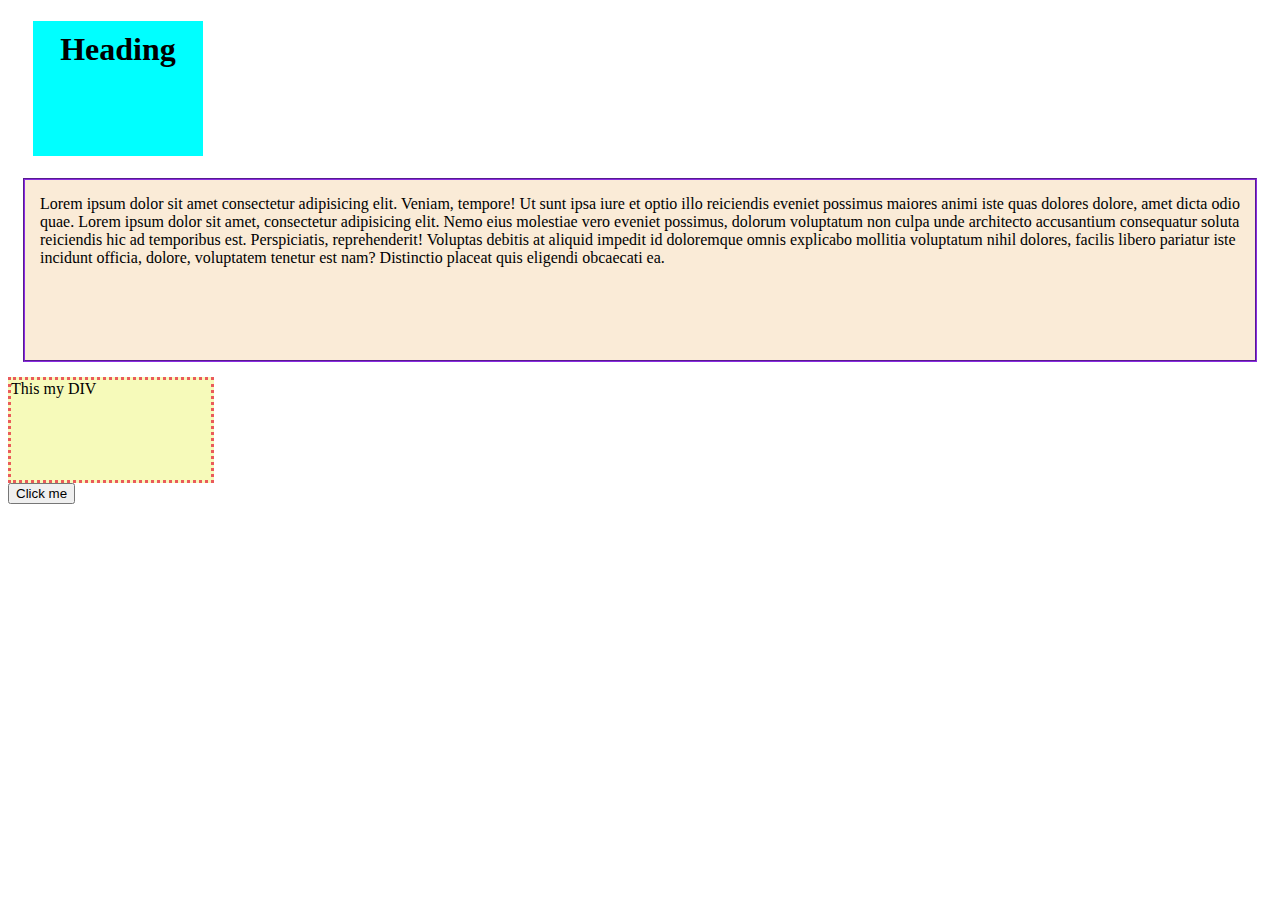
<file: index.html>
<!DOCTYPE html>
<html lang="en">
<head>
    <meta charset="UTF-8">
    <meta name="viewport" content="width=device-width, initial-scale=1.0">
    <title>Document</title>
    <link rel="stylesheet" href="style.css">
</head>
<body>
  <h1 id="Heading">Heading</h1>
  <p id="para">Lorem ipsum dolor sit amet consectetur adipisicing elit. Veniam, tempore! Ut sunt ipsa iure et optio illo reiciendis eveniet possimus maiores animi iste quas dolores dolore, amet dicta odio quae. Lorem ipsum dolor sit amet, consectetur adipisicing elit. Nemo eius molestiae vero eveniet possimus, dolorum voluptatum non culpa unde architecto accusantium consequatur soluta reiciendis hic ad temporibus est. Perspiciatis, reprehenderit!
  Voluptas debitis at aliquid impedit id doloremque omnis explicabo mollitia voluptatum nihil dolores, facilis libero pariatur iste incidunt officia, dolore, voluptatem tenetur est nam? Distinctio placeat quis eligendi obcaecati ea.
  </p>
  <div id="border">This my DIV</div>
  <button id="button">Click me</button>
    
</body>
</html>
</file>
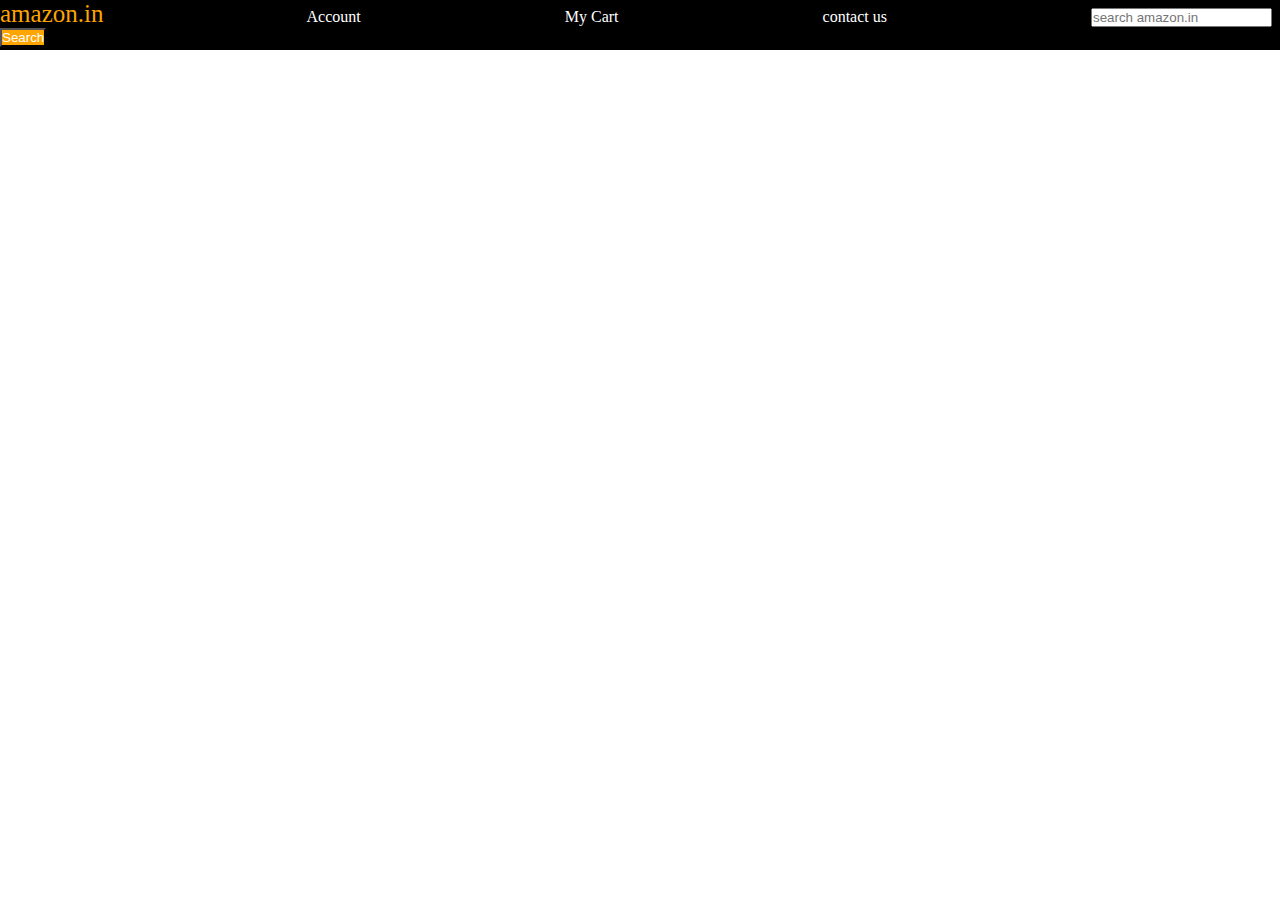
<file: amazon.html>
<!DOCTYPE html>
<html lang="en">
<head>
    <meta charset="UTF-8">
    <meta name="viewport" content="width=device-width, initial-scale=1.0">
    <title>Amazon</title>
    <link rel="stylesheet" href="amazon.css">
</head>
<body>
    <div id="amz">
        <a id="logo">amazon.in</a>
        <!-- <a>Account</a>
        <a>My Cart</a>
        <a>Contact us</a> -->
        <a href="amazon.com">Account</a>
        <a href="amazon.com">My Cart</a>
        <a href="amazon.com">contact us</a>
        <input type="text" placeholder="search amazon.in">
        <button>Search</button>

    </div>
</body>
</html>
</file>
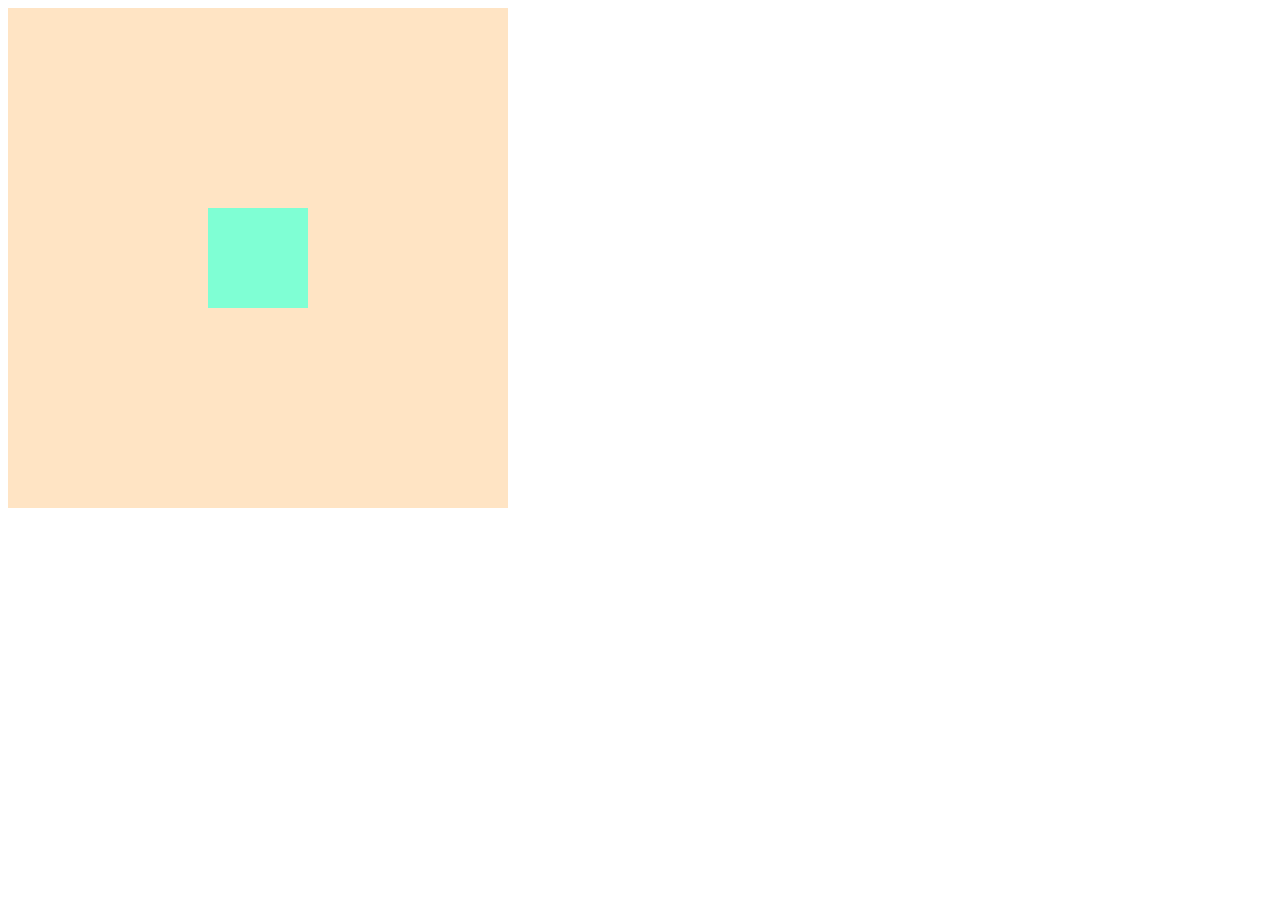
<file: centerdiv.html>
<!DOCTYPE html>
<html lang="en">
<head>
    <meta charset="UTF-8">
    <meta name="viewport" content="width=device-width, initial-scale=1.0">
    <title>Document</title>
    <link rel="stylesheet" href="centerdiv.css">
</head>
<body>
    <div id="outer">
        <div id="inner"> 

        </div>
    </div>
</body>
</html>
</file>
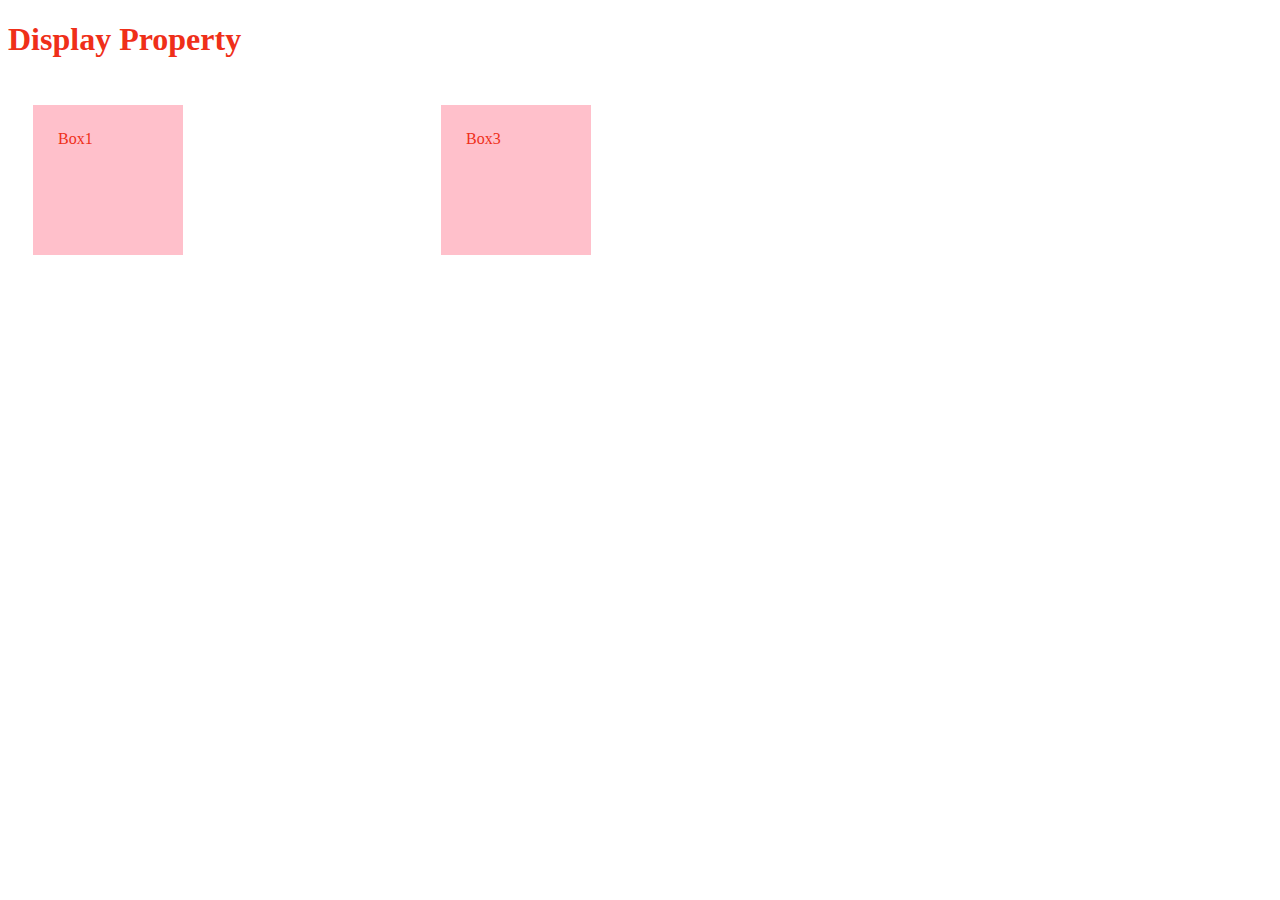
<file: display.html>
<!DOCTYPE html>
<html lang="en">
<head>
    <meta charset="UTF-8">
    <meta name="viewport" content="width=device-width, initial-scale=1.0">
    <title>Display</title>
    <link rel="stylesheet" href="display.css">
</head>
<body>
    <h1> Display Property</h1>
    <div>Box1</div>
    <diV id="Box2"> Box2</diV>
    <diV> Box3</diV>
    
        
</body>
</html>
</file>
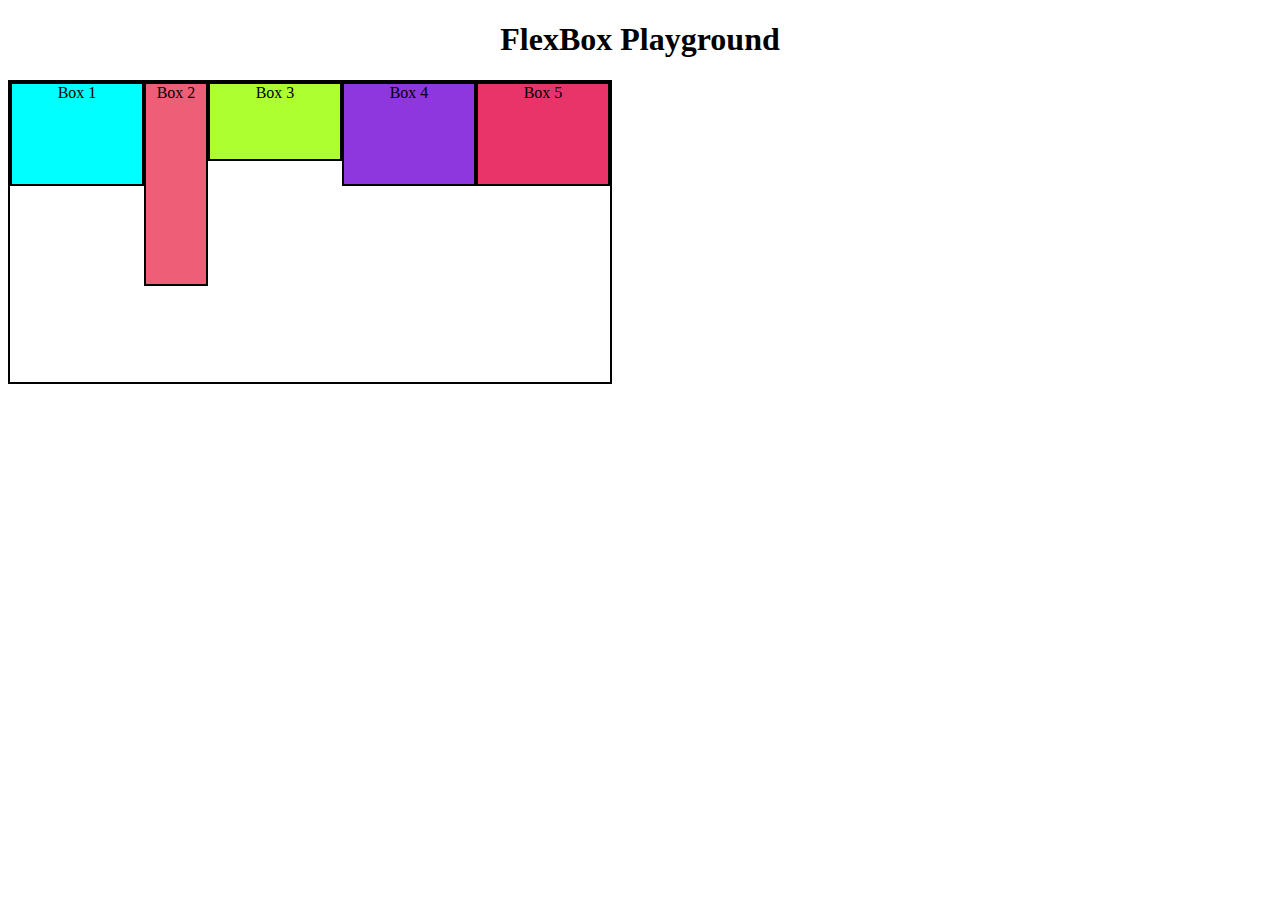
<file: flexbox.html>
<!DOCTYPE html>
<html lang="en">
<head>
    <meta charset="UTF-8">
    <meta name="viewport" content="width=device-width, initial-scale=1.0">
    <title>Document</title>
    <link rel="stylesheet" href="flexbox.css">
</head>
<body>
    <h1> FlexBox Playground</h1>
    <div id="container"> 
        <div id="box1">Box 1</div>        
        <div id="box2">Box 2</div>
        <div id="box3">Box 3</div>
        <div id="box4">Box 4</div>
        <div id="box5">Box 5</div>            
    </div>
</body>
</html>
</file>
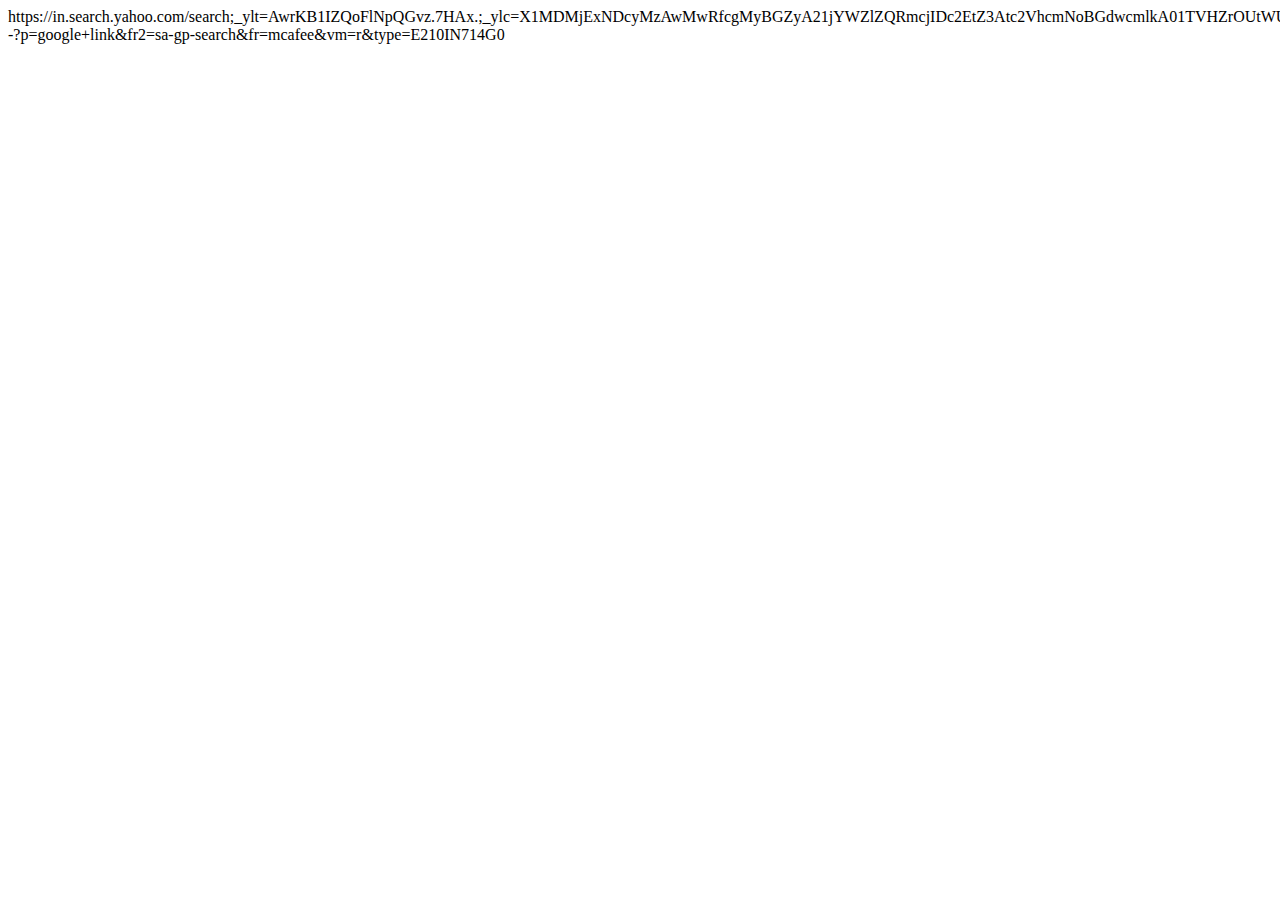
<file: link.html>
<!DOCTYPE html>
<html lang="en">
<head>
    <meta charset="UTF-8">
    <meta name="viewport" content="width=device-width, initial-scale=1.0">
    <title>Document</title>
</head>
<body>
    <a>https://in.search.yahoo.com/search;_ylt=AwrKB1IZQoFlNpQGvz.7HAx.;_ylc=[base64]?p=google+link&fr2=sa-gp-search&fr=mcafee&vm=r&type=E210IN714G0</a>
</body>
</html>
</file>
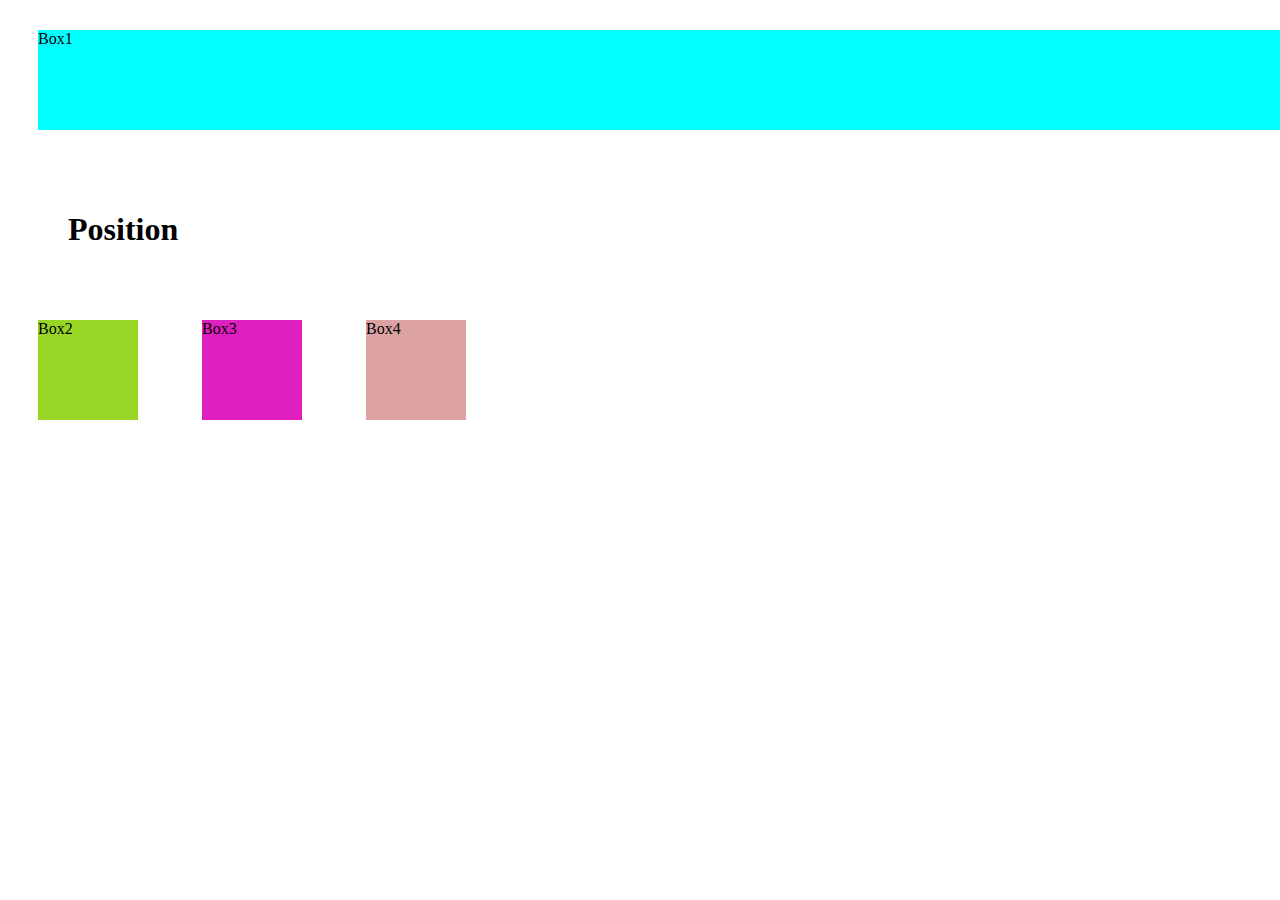
<file: position.html>
<!DOCTYPE html>
<html lang="en">
<head>
    <meta charset="UTF-8">
    <meta name="viewport" content="width=device-width, initial-scale=1.0">
    <title>Document</title>
    <link rel="stylesheet" href="position.css">
</head>
<body>
    
<div id="box1" style="background-color: aqua;">Box1</div>

   <diV><h1>Position</h1>  </diV> 

<div id="box2" style="background-color: rgb(152, 214, 37);">Box2</div>
<div id="box3" style="background-color: rgb(224, 31, 192);">Box3</div>  

<div id="box4" style="background-color: rgba(167, 19, 19, 0.393);">Box4</div>


</body>
</html>
</file>
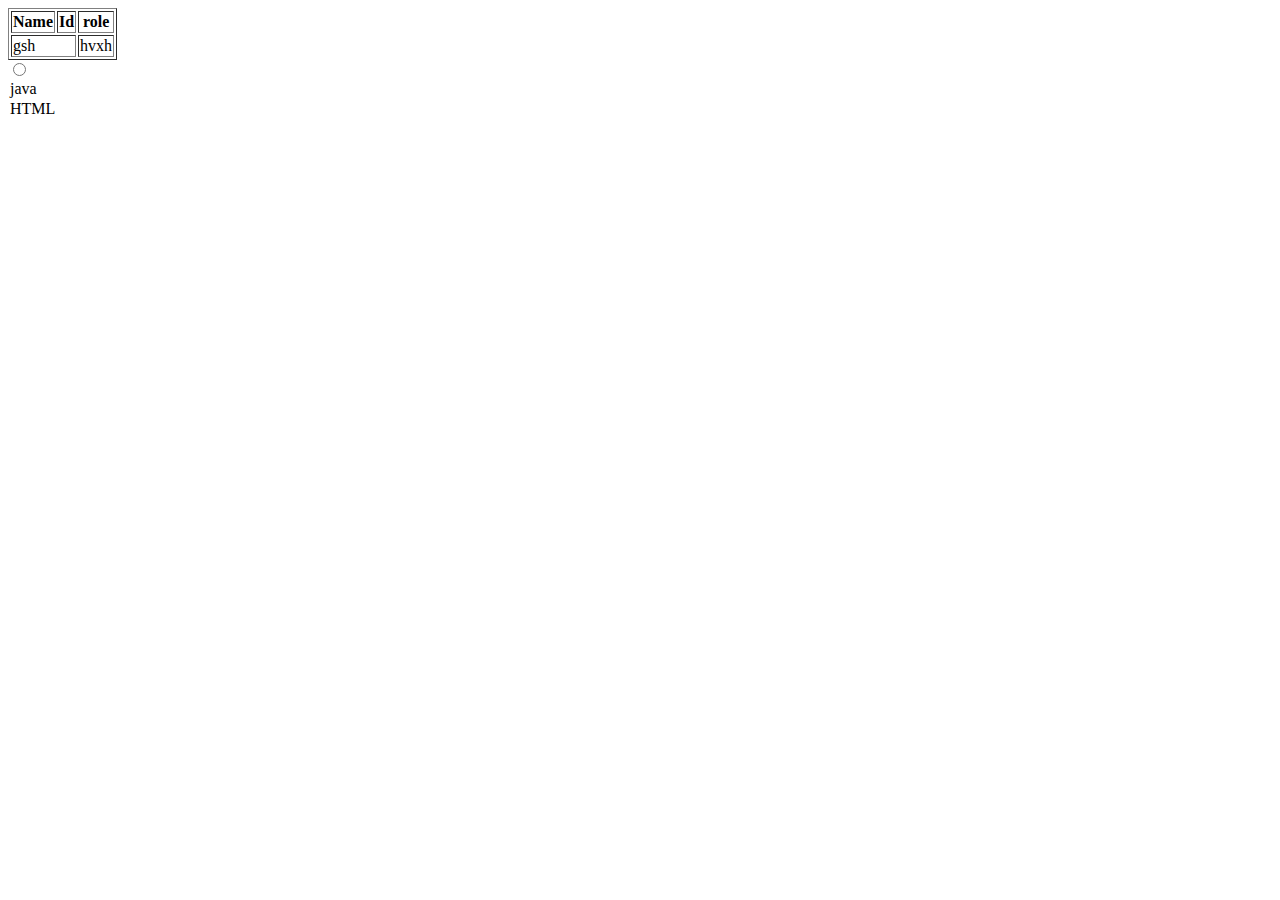
<file: table.html>
<!DOCTYPE html>
<html lang="en">

<head>
    <meta charset="UTF-8">
    <meta name="viewport" content="width=device-width, initial-scale=1.0">
    <title>Document</title>
    <link rel="stylesheet" href="table.css">
</head>
<body>
    <table border="">
        <thaed bor>
            <tr>
                <th>Name</th>
                <th>Id</th>
                <th>role</th>
             </tr>
         </thaed>

         <tbody>
            <tr>
                <td colspan="2"> gsh</td>
                <td>hvxh</td>
            </tr>
         </tbody>
    </table>
    <input type="radio">
    <option value="java">java</option>
    <option value="jwsh">HTML</option>
    



</body>
</html>
</file>
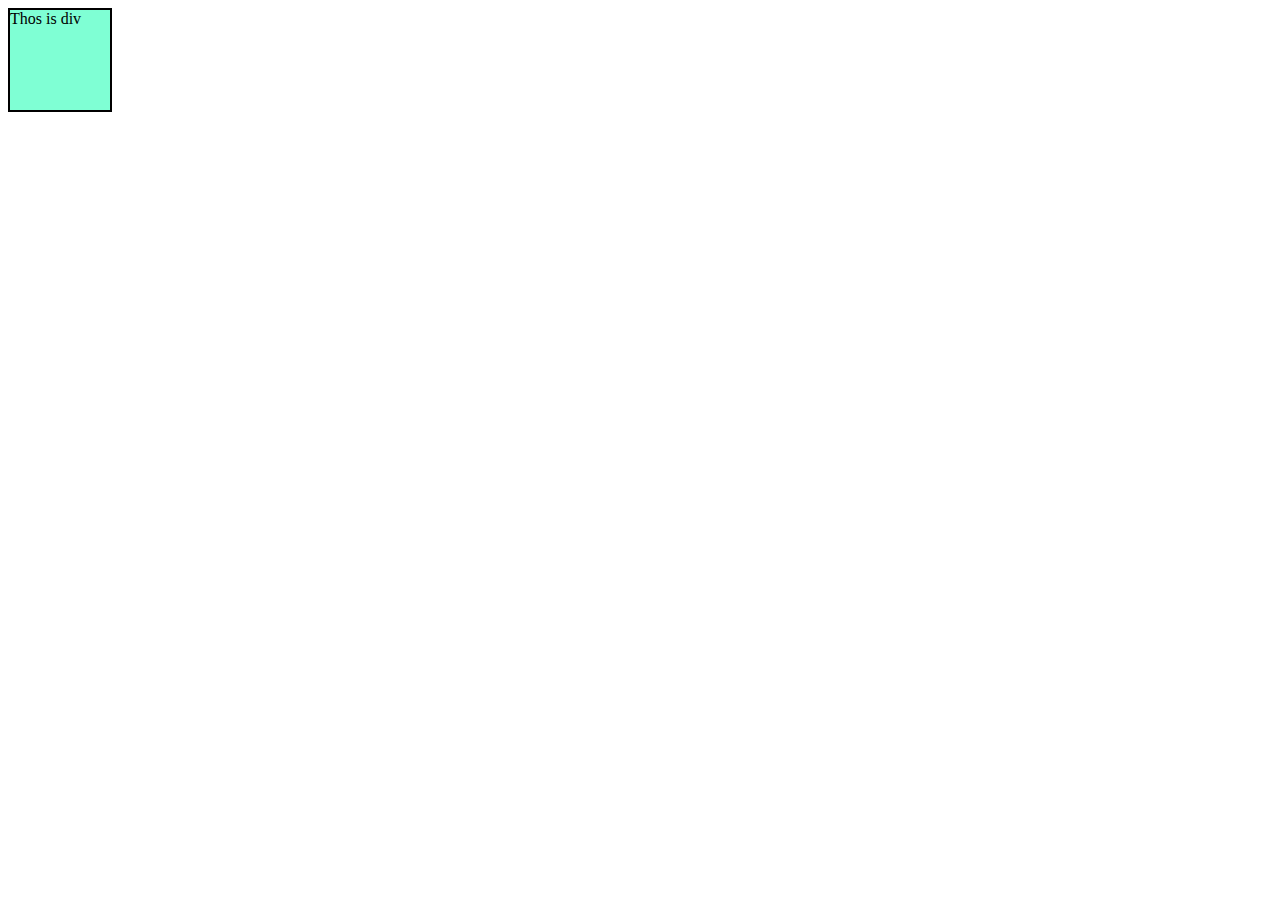
<file: transition.html>
<!DOCTYPE html>
<html lang="en">
<head>
    <meta charset="UTF-8">
    <meta name="viewport" content="width=device-width, initial-scale=1.0">
    <title>Document</title>
    <link rel="stylesheet" href="transition.css">
</head>
<body>
    <div>Thos is div</div>
</body>
</html>
</file>
<file: style.css>
#Heading{
    text-align:center;
    height: 115px;
    width: 150px;
    background-color: aqua;
    margin-left: 25px;
    padding: 10px;
}

#para{
    height: 150px;
    background-color: antiquewhite;
    border-color: blueviolet;
    border-style: groove;
    border-width: 2px;
    padding: 15px;
    margin: 15px;

}

#border{
    width: 200px;
    height: 100px;
    background-color: rgb(246, 250, 186);
    border-color: rgb(234, 91, 91);
    border-style: dotted;
    border-width: 3px;
}
</file>
<file: amazon.css>
*{
    padding: 0;
    margin: 0;
    color: white;
}


#amz{
    background-color: black;
    height: 50px;
}

#logo{
    font-size: 25px;
    color: orange;
}

a{
    margin-right: 200px; 
    text-decoration: none;
}
 
button{
    background-color: orange;
}
</file>
<file: centerdiv.css>
#outer{
    background-color: bisque;
    display: flex;
    flex-direction: row;
    justify-content: center;
    height: 500px;
    width: 500px;
    align-items: center;
       
}
#inner{
    background-color: aquamarine;
    height: 100px;
    width: 100px;
    
    
}
</file>
<file: display.css>
*{
    color: rgb(239, 47, 25);
}

div{
    height: 100px;
    width: 100px;
    background-color: pink;
    padding: 25px;
    margin: 25px;
    /* display: inline; */
    display: inline-block;
}

#Box2{
/* display: none; */
visibility: hidden;
background-color: aqua;
}
</file>
<file: flexbox.css>
body{
    text-align: center;
}

div{
    height: 100px;
    /* height:500px */
    /* width: 150px; */
    width: 200px; 
    display: inline-block;
    border: 2px solid black;
}
#container{
    width: 600px;
    height: 300px;
    display: flex;


    flex-direction: row; 
    /* flex-direction: row-reverse   ; */
    /* flex-direction: column; */
    /* flex-direction: column-reverse; */


    justify-content: center;
    /* justify-content: flex-start; */
    /* justify-content: flex-end; */
    /* justify-content: space-around; */
    /* justify-content: space-between; */
    /* justify-content: space-evenly   */


    /* flex-wrap: wrap;  */
    /* align-items: center; */
    align-items: flex-start; /*  // flex-end */
    /*  align-content: center; */
    /* align-content:flex-start// flex-end ; */
}

#box1{
    background-color: aqua;
}
#box2{
    background-color: rgb(238, 95, 119);
    height: 200px;
    flex-shrink: 2;
     
}
#box3{
    background-color: greenyellow;
    height: 75px;
}
#box4{
    background-color: rgb(142, 55, 223);
}
#box5{
    background-color: rgb(233, 52, 106);
    /* align-self: flex-end;  */
}
</file>
<file: position.css>
div{
    
    margin: 30px;
    height: 100px;
    width: 100px;
}

#box1{
    /* position: fixed; */
    top: 0px;
    display: block;
    width: 100%;

}

#box2{
display: inline-block;

/* position: absolute; */
/* right: 50px;
top: 100px; */
}

#box3{
 display: inline-block;

/* position: sticky;
top: 450px; */
}

#box4{
display: inline-block;

/* position: absolute; */
/* right: 50px;
top: 100px; */

}

h1{
    display:inline-block;
    padding: 30px;
    /* position: absolute;
    top:30px; */
}
</file>
<file: table.css>
img{
    width: 500px;
    height: 500px;
    border: solid black 5px;
    

}
</file>
<file: transition.css>
div{
    height: 100px;
    width: 100px;
    background-color: aquamarine;
    border: 2px solid black;
    transition-property: all;
    transition-duration: 2s;
    transition-timing-function: steps(5);
    transition-delay: 1s;


}

div:hover{
    background-color: brown;
    color: white;
    font-size: 20px;
}
div:active{
    background-color: blue;
    font-size: 30px;
}
</file>
